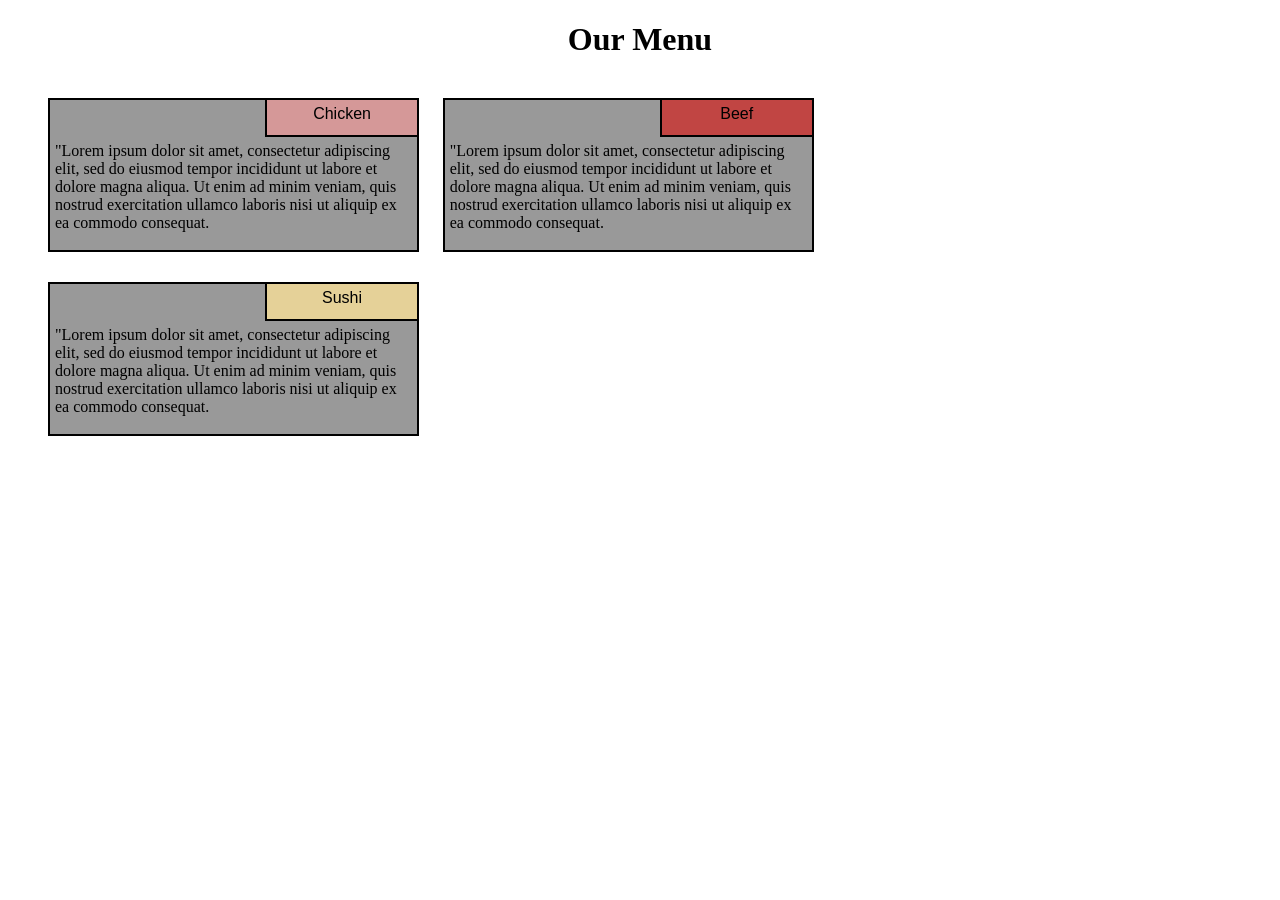
<file: index.html>
<!DOCTYPE html>
<html>
<head>
<meta charset="utf-8">

       
    <meta name="viewport" content="width=device-width, initial-scale=1, shrink-to-fit=no">
    <link rel="stylesheet" type="text/css" href="style.css">
<title>Assignment solution</title>

    </head>
    <body>
    <h1>Our Menu</h1>
        
    <div class="container">
        <div class="row">
         <div class="col-lg-4 section col-sm-12  col-md-6">
             <div>
             <p class="paragraph1">Chicken</p>
                <div class="clear" ></div>
                  <div class="lorem-text">
            "Lorem ipsum dolor sit amet, consectetur adipiscing elit, sed do eiusmod tempor incididunt ut labore et dolore magna aliqua. Ut enim ad minim veniam, quis nostrud exercitation ullamco laboris nisi ut aliquip ex ea commodo consequat.
            </div>
             </div>
           
            </div>
            <div class="col-lg-4 section col-sm-12 col-md-6">
                <div>
                <p class="paragraph2">Beef</p></div>
            <div class="lorem-text">
            "Lorem ipsum dolor sit amet, consectetur adipiscing elit, sed do eiusmod tempor incididunt ut labore et dolore magna aliqua. Ut enim ad minim veniam, quis nostrud exercitation ullamco laboris nisi ut aliquip ex ea commodo consequat.
            </div>
            </div>
            <div class="col-lg-4 section col-md-4 col-sm-12 col-md-12">
                <div>
                <p class="paragraph3">Sushi</p></div>
                <div class="lorem-text">
            "Lorem ipsum dolor sit amet, consectetur adipiscing elit, sed do eiusmod tempor incididunt ut labore et dolore magna aliqua. Ut enim ad minim veniam, quis nostrud exercitation ullamco laboris nisi ut aliquip ex ea commodo consequat.
            </div>
            </div>
    
        </div>
       
    </div>
    </body>
</html>
</file>
<file: style.css>
{
       box-sizing: border-box;
    }
.section{
    background: #999999;
     border: 2px solid black;
      width: 90%;
        height: 150px;
        margin-right: auto;
        margin-left: auto;
    margin-bottom: 30px;
    display: inline-block;
    float: left;
    margin-right: 2%;

    
}
.section p{
    border-left:2px solid black;
    border-bottom:2px solid black;
    width: 150px;
    margin-right: 0;
/*    position: absolute;*/
    float: right;
    height: 30px;
    margin: 0;
    text-align: center;
    padding-top:5px; 

}

.clear:"clear: both";
.section:last-child{
    margin-right: 0;
}
    h1 {
     margin-bottom: 15px;
     text-align: center
    }
.lorem-text{
    display: block;
    float: left;
    padding: 5px;
}
    
.paragraph1 {
    background-color: #D59898;
    color: solid black;
}
.paragraph2 {
    background-color: #C14543;
}
.paragraph3 {
    background-color: #E5D198;
}
    p {
/*       border: 1px solid black;*/
/*       background-color: #999999;*/
/*       width: 90%;*/
/*        height: 150px;*/
/*
        margin-right: auto;
        margin-left: auto;
*/
        font-family: Helvetica;
       /* color: #D59898; */
        text-align: right; 
 }  
.container{
    margin:40px;
}

/* simple responsive framework. */
    .row {
      width: 100%;
    }


.col-md-2{
    width: 20%;
}
 .col-lg-4 {
        width: 31%;
     display: inline-block;
        }

    /****** large devices only *****/
    @media (min-width: 992px) {
.col-lg-1, .col-lg-2, .col-lg-3, {
float: left;
border: 1px solid black;
        }
       
       
        
    }
    
    /******* medium devices only *****/
    @media (min-width: 768px)and (max-width: 991px) {  
        .col-md-6 {
            width: 48%;
            display: inline-block;
            float: left;
/*            background: red;*/
        }
                .section{
    margin-right: 2.5;
}

        .section:nth-child(2){
    margin-right: 0;
}
        
        .col-md-12 {
            width: 100%;
            display: inline-block;
        }
        .col-md-3 {
            width: 33.3%;
            display: inline-block;
        }
    
    }

@media (max-width:767px){
    .col-sm-12{
        width: 100%;
/*        background: yellow;*/
    }
    .section{
    margin-right: 0;
}
}
</file>
